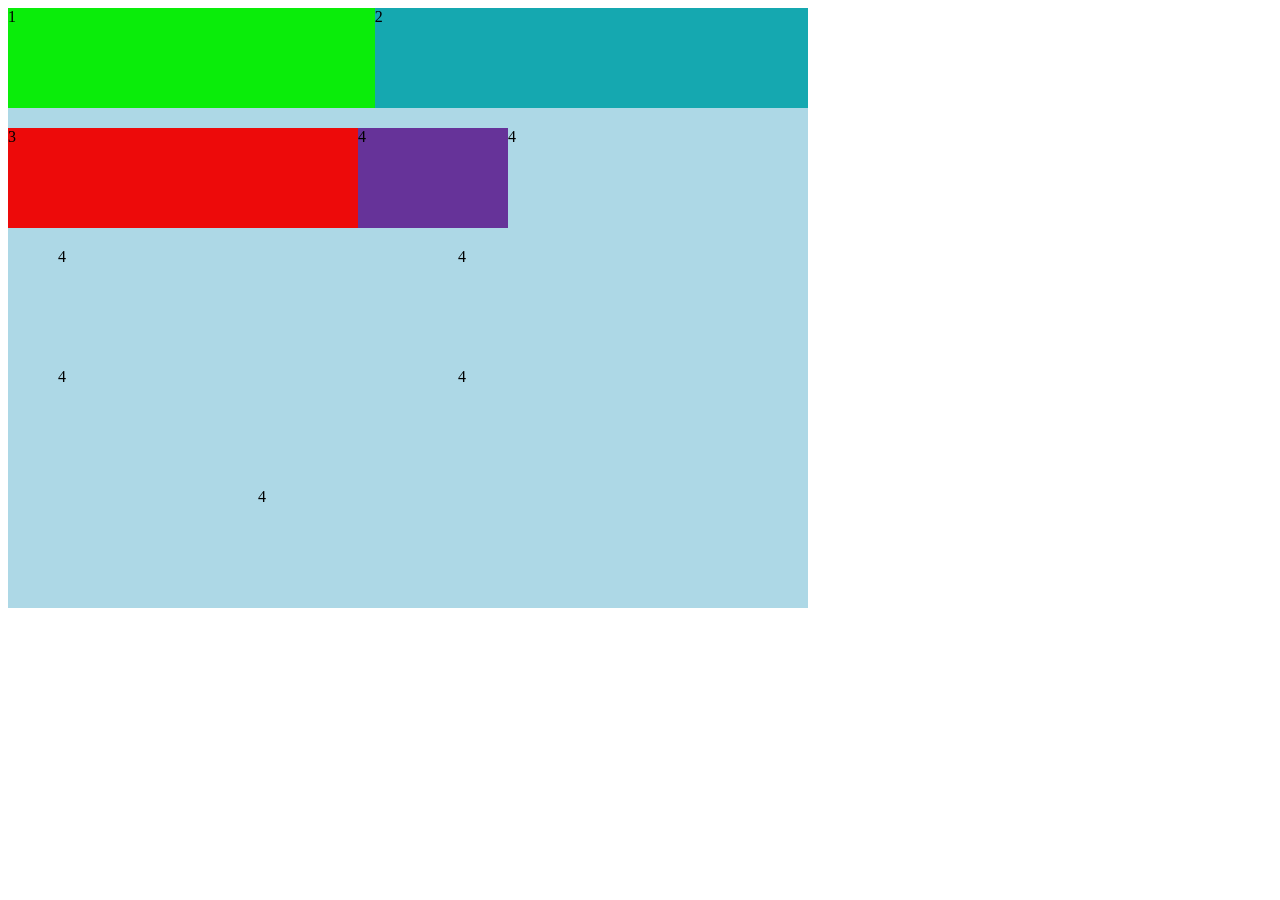
<file: day5/flex.html>
<!doctype html>
<html lang="en">
  <head>
    <meta charset="UTF-8" />
    <meta name="viewport" content="width=device-width, initial-scale=1.0" />
    <title>Document</title>
    <style>
      .container {
        width: 800px;
        height: 600px;
        background-color: lightblue;
        display: flex;
        flex-direction: row;
        justify-content: space-around;
        flex-wrap: wrap;
      }
      /* .flex-box {
        border: 1px solid black;
        margin: 20px;
        width: 100px;
        height: 100px;
      } */

      .box {
        width: 300px;
        height: 100px;
      }
      .flex-box4 {
        flex-grow: 1;
        flex-shrink: 1;
        flex-basis: 100px;
        background-color: rebeccapurple;
       
      }
      .flex-box1{
        flex-grow: 1;
        background-color: rgb(10, 237, 10);
      }
      .flex-box2 {
        flex-grow: 2;
        background-color: rgb(21, 168, 176);
      }
      .flex-box3 {
        flex-grow: 1;
        background-color: rgb(237, 10, 10);
      }
    </style>
  </head>
  <body>
    <div class="container">
      <div class="box flex-box1">1</div>
      <div class="box flex-box2">2</div>
      <div class="box flex-box3">3</div>
      <div class="box flex-box4">4</div>
      <div class="box flex-box5">4</div>
      <div class="box flex-box6">4</div>
      <div class="box flex-box7">4</div>
      <div class="box flex-box8">4</div>
      <div class="box flex-box9">4</div>
      <div class="box flex-box10">4</div>
    </div>
  </body>
</html>
</file>
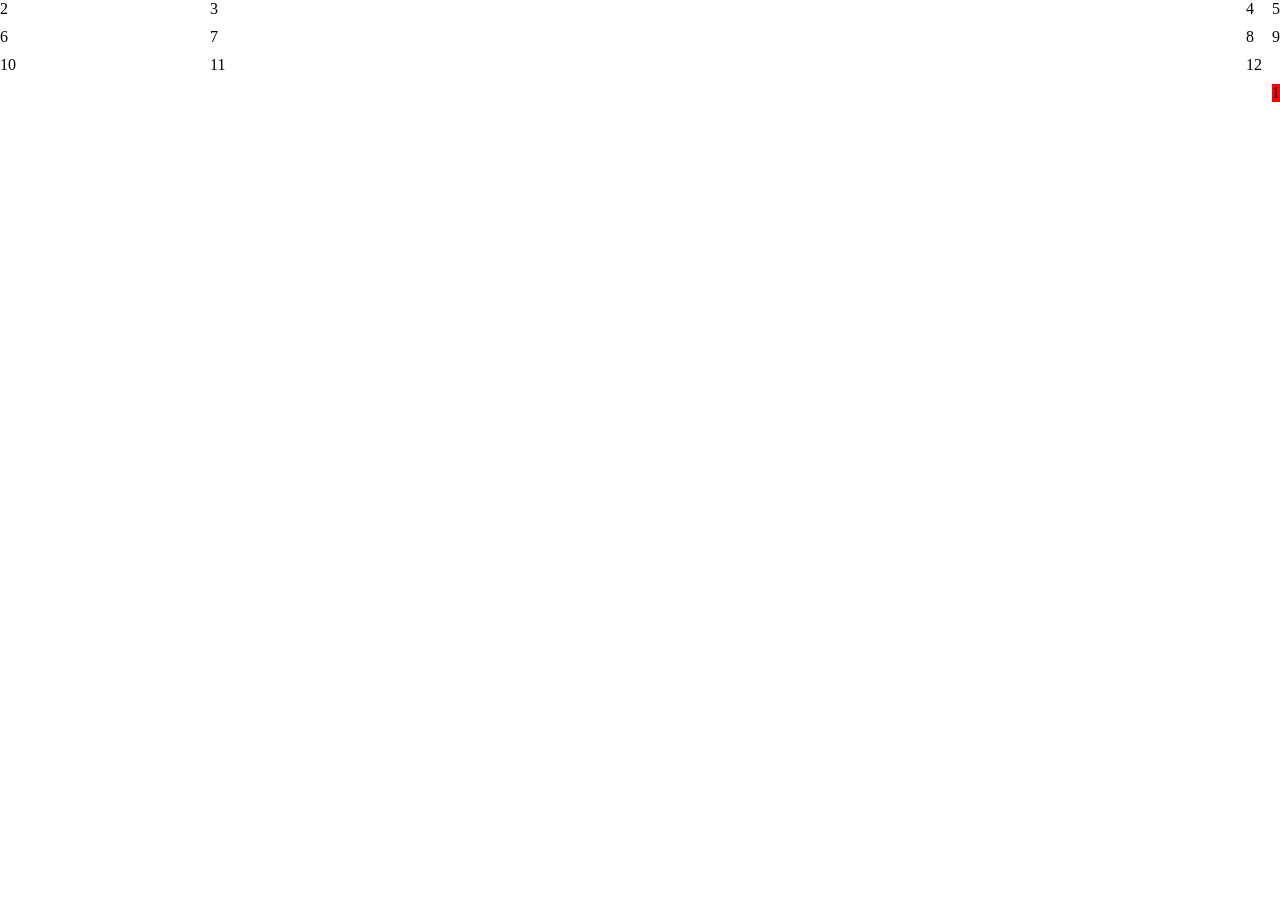
<file: day5/grid.html>
<!doctype html>
<html lang="en">
  <head>
    <meta charset="UTF-8" />
    <meta name="viewport" content="width=device-width, initial-scale=1.0" />
    <title>Document</title>
    <style>
      * {
        margin: 0;
        box-sizing: border-box;
      }
      /* .container {
        display: grid;
        height: 100vh;
        grid-template-columns: 1fr 200px 300px 2fr;

        grid-template-rows: repeat(4, 1fr);
        gap: 10px 30px;
      } */
      .container {
        display: grid;

        grid-template-columns: 200px 1fr;
        grid-template-rows: auto 1fr auto;

        grid-template-areas:
          "header header"
          "sidebar main"
          "footer footer";

        gap: 10px;
      }
      /* .item1 {
        background-color: red;
        grid-column: 1/4;
        grid-row: 1/3;
      } */
      .layout {
        display: grid;
        height: 100vh;
        grid-template-columns: 200px 1fr;
        grid-template-rows: 100px 1fr 100px;
      }
      .header {
        background-color: red;
        grid-column: 1/3;
        display: flex;
        ul {
          display: flex;
          list-style: none;
          li {
            margin: 0 10px;
          }
        }

        justify-content: space-around;
        align-items: center;
      }
      .footer {
        background-color: red;
        grid-column: 1/3;
      }
      .sidebar {
        background-color: green;
      }
      .main-content {
        background-color: blue;
      }

      .grid-container {
        display: grid;
        grid-template-columns: 190px 190px 190px;
        grid-template-rows: 100px 100px;
        grid-auto-columns: 200px;
        grid-auto-rows: 100px;
        gap: 10px;
        background-color: blue;
        border: 1px solid black;
      }
      .item1 {
        background-color: red;
        grid-column: 4/5;
        grid-row: 4/5;
      }
    </style>
  </head>
  <body>
    <!-- <div class="container">
      <div class="item1">1</div>
      <div class="">2</div>
      <div class="">3</div>
      <div class="">4</div>
      <div class="">5</div>
      <div class="">6</div>
      <div class="">7</div>
      <div class="">8</div>
      <div class="">9</div>
      <div class="">10</div>
      <div class="">11</div>
      <div class="">12</div>
    </div> -->

    <!-- <div class="container">
      <header class="header">
        <p>logo</p>
        <nav>
            <ul>
                <li>Home</li>
                <li>About</li>
                <li>Category</li>
            </ul>
        </nav>
      </header>
      <aside class="sidebar">Sidebar</aside>
      <main     class="main-content">Main Content</main>
      <footer class="footer">Footer</footer>
    </div>


    <div class="grid-container">
        <div class="item1">1</div>
        <div class="" style="background-color: aquamarine;">1</div>
        <div class="" style="background-color: aquamarine;">1</div>
    </div> -->

    <div class="container">
      <div class="item1">1</div>
      <div class="">2</div>
      <div class="">3</div>
      <div class="">4</div>
      <div class="">5</div>
      <div class="">6</div>
      <div class="">7</div>
      <div class="">8</div>
      <div class="">9</div>
      <div class="">10</div>
      <div class="">11</div>
      <div class="">12</div>
    </div>
  </body>
</html>
</file>
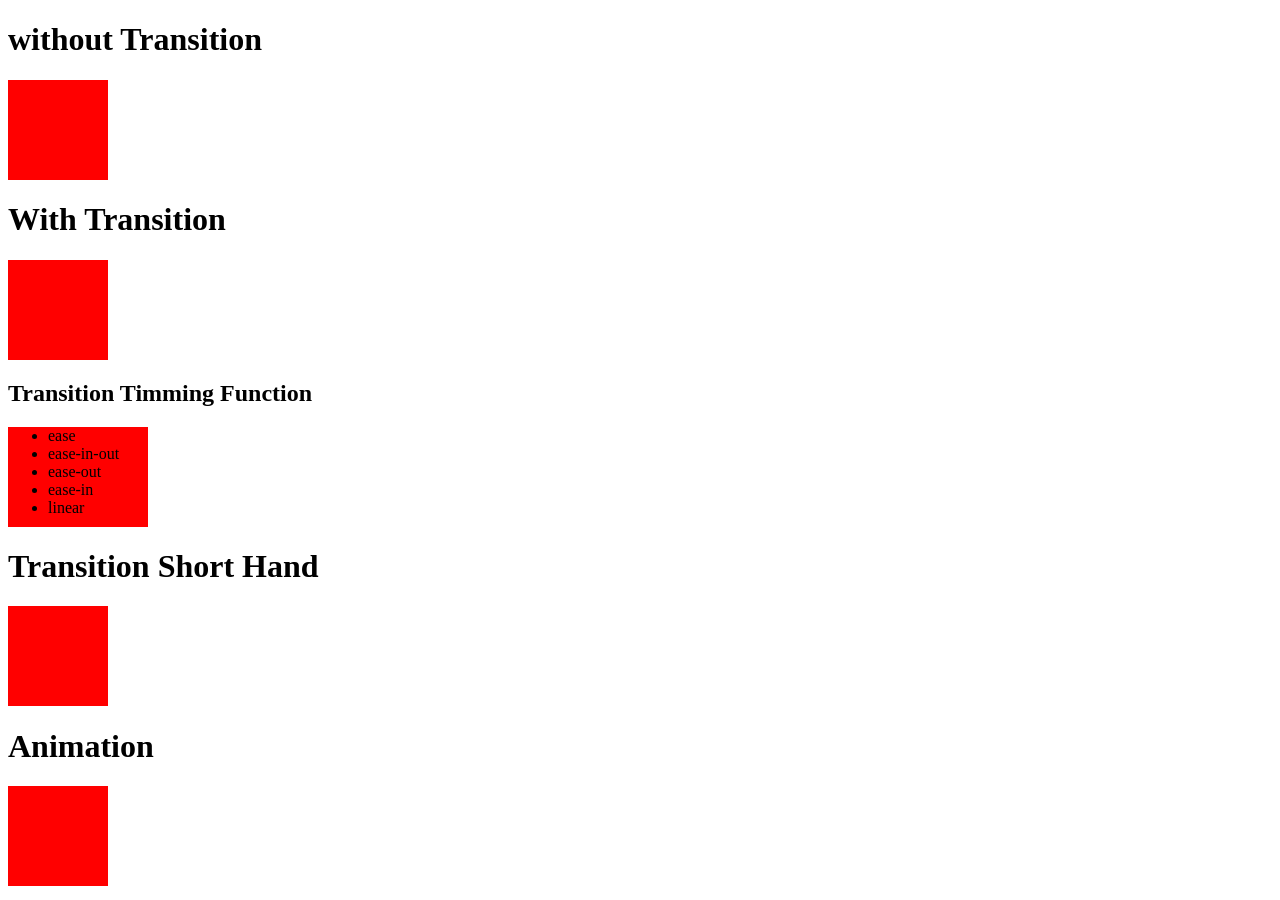
<file: day5/transation.html>
<!doctype html>
<html lang="en">
  <head>
    <meta charset="UTF-8" />
    <meta name="viewport" content="width=device-width, initial-scale=1.0" />
    <title>Document</title>
    <style>
      .without-transition {
        width: 100px;
        height: 100px;
        background-color: red;
        /* transition: width 2s; */
      }
      .with-transition {
        width: 100px;
        height: 100px;
        background-color: red;
        /* transition: width 2s ease-in-out; */
        transition-property: width; /* width ကို  transition  */
        transition-duration: 2s;
        transition-delay: 300ms;
        transition-property: width, height, background-color;
      }
      .txt:hover {
        width: 200px;
        height: 200px;
        background-color: green;
      }
      .timTransFun {
        transition-timing-function: ease-in-out;
        transition-property: width, height, background-color;
        transition-duration: 2s;
        width: 100px;
        height: 100px;
        background-color: red;
      }
      .timTransFun:hover {
        width: 200px;
        height: 200px;
        background-color: green;
      }
      .timTransFun-shorthand {
        width: 100px;
        height: 100px;
        background-color: red;
        transition: margin-top 2s ease-in-out 300ms;
      }
      .timTransFun-shorthand:hover {
        margin-top: 200px;
      }
      @keyframes mymove {
        /* from {
          background-color: red;
          top: 10px;
        }
        to {
          background-color: green;
          top: 100px;
        } */
        0% {
          background-color: red;
          top: 10px;
          left: 0px;
        }
        25% {
          background-color: green;
          top: 10px;
          left: 200px;
        }
        50% {
          background-color: red;
          top: 100px;
          left: 200px;
        }
        75% {
          background-color: green;
          top: 100px;
          left: 0px;
        }
        100% {
          background-color: red;
          top: 10px;
          left: 0px;
        }
      }
      .animation-demo {
        animation-name: mymove;
        animation-duration: 5s;
        animation-iteration-count: infinite;
        animation-timing-function: ease-in-out;
        /* animation: mymove 1s ease-in-out 20ms 3 alternate reverse; */
        width: 100px;
        height: 100px;
        background-color: red;
        position: relative;
      }

      .box {
        width: 100px;
        height: 100px;
        background: red;

        animation: move 2s ease;
      }

      @keyframes move {
        from {
          transform: scale(1.2);
        }
        to {
          transform: scale(0.2);
        }
      }

      .card {
        width: 150px;
        height: 150px;
        background: skyblue;

        animation: float 3s ease-in-out infinite;
      }

      @keyframes move {
        0% {
          transform: translateY(0);
        }
        50% {
          transform: translateY(-20px);
        }
        100% {
          transform: translateY(0);
        }
      }
    </style>
  </head>
  <body>
    <h1>without Transition</h1>
    <div class="txt without-transition"></div>
    <h1>With Transition</h1>
    <div class="txt with-transition"></div>

    <h2>Transition Timming Function</h2>
    <ul class="timTransFun">
      <li>ease</li>
      <li>ease-in-out</li>
      <li>ease-out</li>
      <li>ease-in</li>
      <li>linear</li>
    </ul>

    <h1>Transition Short Hand</h1>
    <div class="timTransFun-shorthand"></div>

    <h1 class="mymove">Animation</h1>
    <!-- <div class="animation-demo"></div> -->

    <div class="box"></div>
  </body>
</html>
</file>
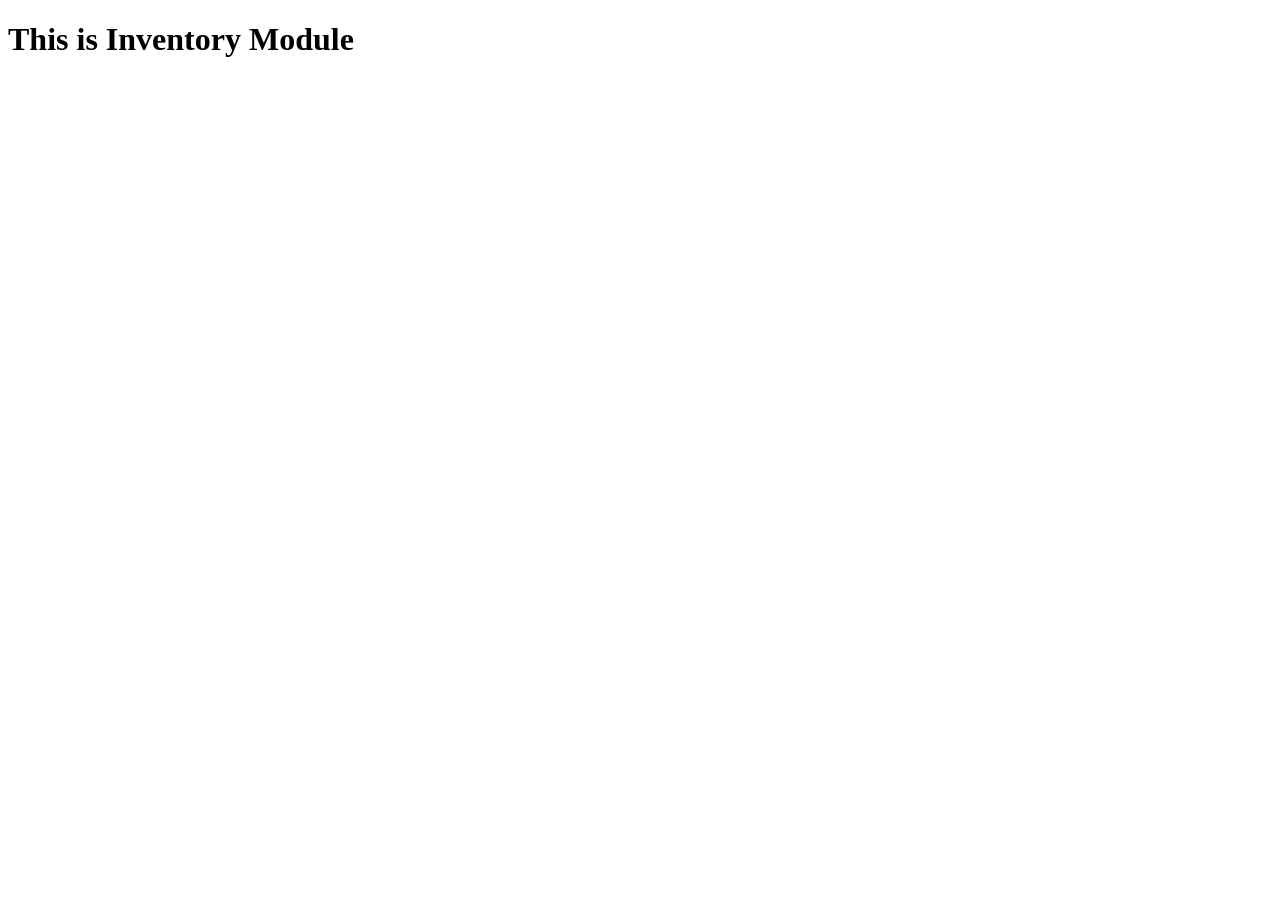
<file: inventory/inventory.html>
<!DOCTYPE html>
<html lang="en">
<head>
    <meta charset="UTF-8">
    <meta name="viewport" content="width=device-width, initial-scale=1.0">
    <title>Document</title>
</head>
<body>
    <h1 class="">This is Inventory Module</h1>
</body>
</html>
</file>
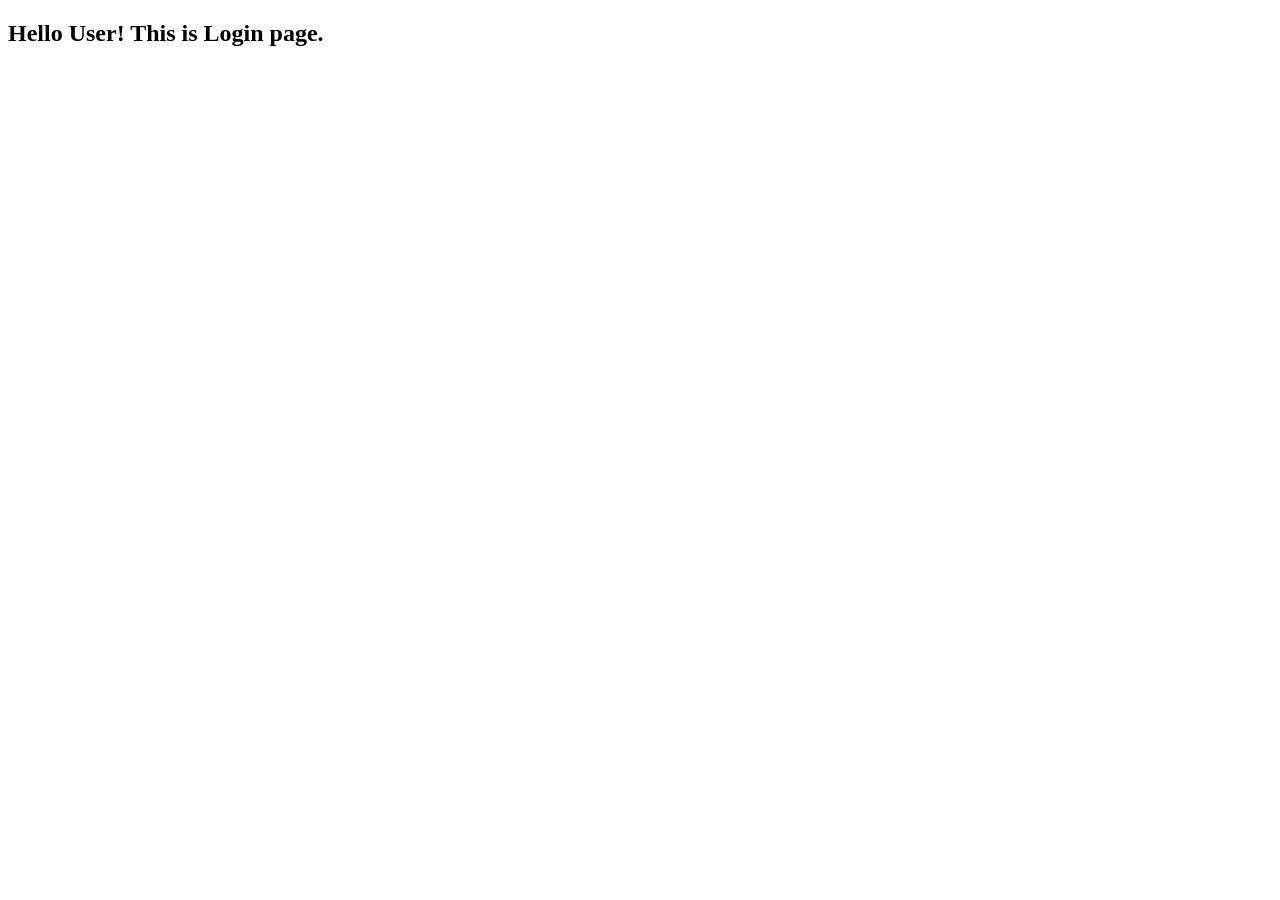
<file: login/login.html>
<!DOCTYPE html>
<html lang="en">
<head>
    <meta charset="UTF-8">
    <meta name="viewport" content="width=device-width, initial-scale=1.0">
    <title>Document</title>
</head>
<body>
        <h2 class="">Hello User! This is Login page.</h2>
</body>
</html>
</file>
